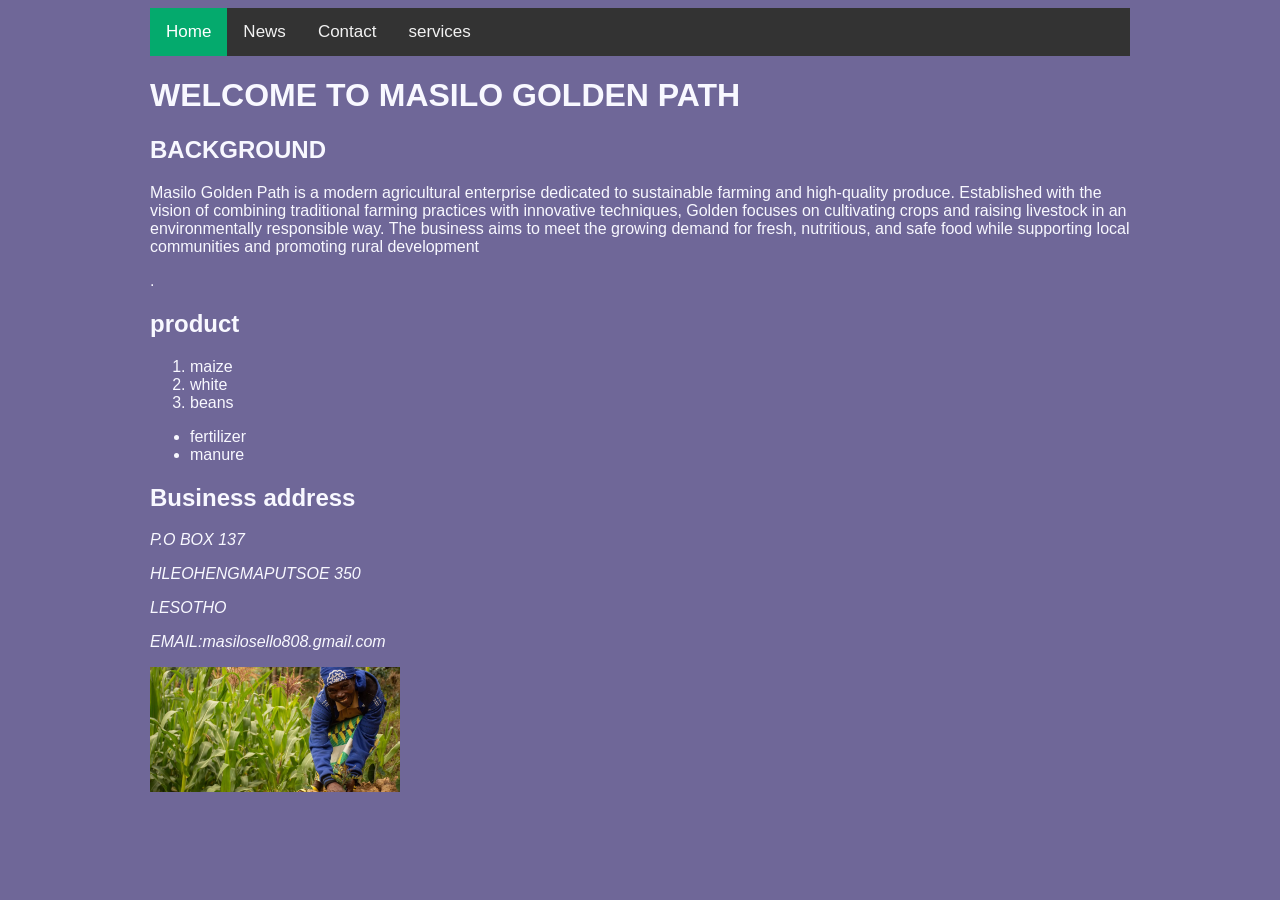
<file: index.html>
<!DOCTYPE html>
<html>
<head>
	<meta charset="utf-8">
	<meta name="viewport" content="width=device-width, initial-scale=1">
	<title>MASILO GOLDEN PATH</title>
	<link rel="stylesheet" type="text/css" href="style.css">
</head>
<body>
	<div class="topnav">
	  <a class="active" href="services.html">Home</a>
	  <a href="#news">News</a>
	  <a href="#contact">Contact</a>
	  <a href="services.html">services</a>
</div>

 <h1>WELCOME TO MASILO GOLDEN PATH</h1>
 <H2>BACKGROUND</H2>
  <p>Masilo Golden Path is a modern agricultural enterprise dedicated to sustainable farming and high-quality produce. Established with the vision of combining traditional farming practices with innovative techniques, Golden focuses on cultivating crops and raising livestock in an environmentally responsible way. The business aims to meet the growing demand for fresh, nutritious, and safe food while supporting local communities and promoting rural development</p>.

<h2>product</h2>
	<ol>
		<li>maize</li>
		<li>white</li>
		<li>beans</li>
	</ol>
	<ul>
		<li>fertilizer</li>
		<li>manure</li>
	</ul>
<h2>Business address</h2>
<address> P.O BOX 137<P>HLEOHENGMAPUTSOE 350<P>LESOTHO<P>EMAIL:masilosello808.gmail.com<p></address>
<img src="maize.webp"alt="maize"width="250"heigth="300"
<img src="woman.jpg"alt="Woman"width="200"heigth="300"   
</body>
</html>
</file>
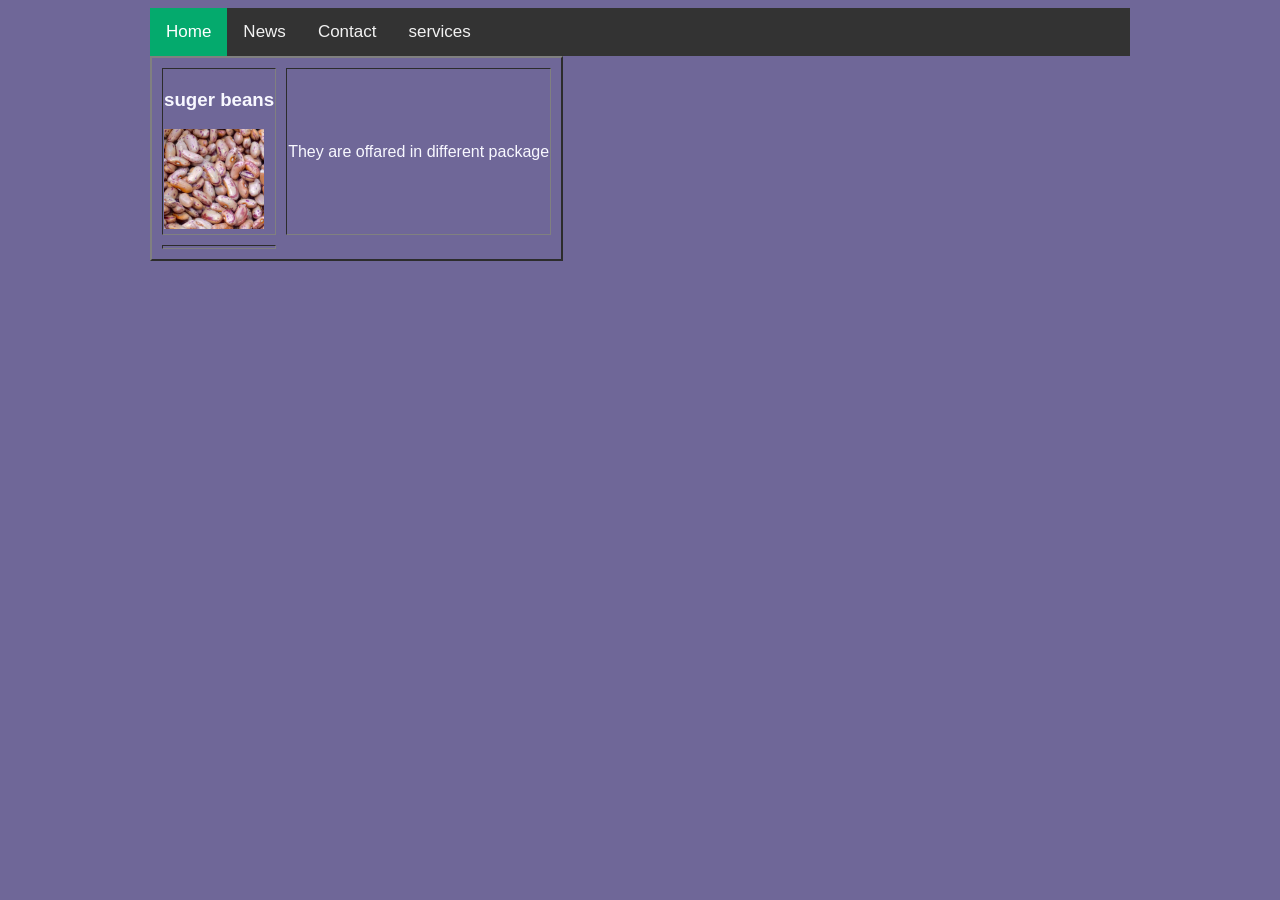
<file: services.html>
<!DOCTYPE html>
<html>
<head>
	<meta charset="utf-8">
	<meta name="viewport" content="width=device-width, initial-scale=1">
	<title></title>
	<link rel="stylesheet" type="text/css" href="style.css">
</head>
<body>
	<div class="topnav">
	  <a class="active" href="index.html">Home</a>
	  <a href="#news">News</a>
	  <a href="#contact">Contact</a>
	  <a href="services.html">services</a>
</div>
 <table border="2"cellspacing="10">
 	<tr>
 		<td><h3>suger beans</h3>
 			<img src="Sugar Beans.jpg"alt="suger Beans"width="100"height="100">
 		</td>
 		<td><P>They are offared in different package</P>
 		</td>
 	</tr>
 	<tr>
 		<td></td>
 	</tr>
 </table>
</body>
</html>
</file>
<file: style.css>
body{
    /* Add a black background color to the top navigation */
.topnav {
  background-color: #333;
  overflow: hidden;
}

/* Style the links inside the navigation bar */
.topnav a {
  float: left;
  color: #f2f2f2;
  text-align: center;
  padding: 14px 16px;
  text-decoration: none;
  font-size: 17px;
}

/* Change the color of links on hover */
.topnav a:hover {
  background-color: #ddd;
  color: black;
}

/* Add a color to the active/current link */
.topnav a.active {
  background-color: #04AA6D;
  color: white;
}
	background-color: #6f6798;
	color: ghostwhite; 
	font-family: arial;
	margin-left: 150px;
	margin-right: 150px;
}
</file>
